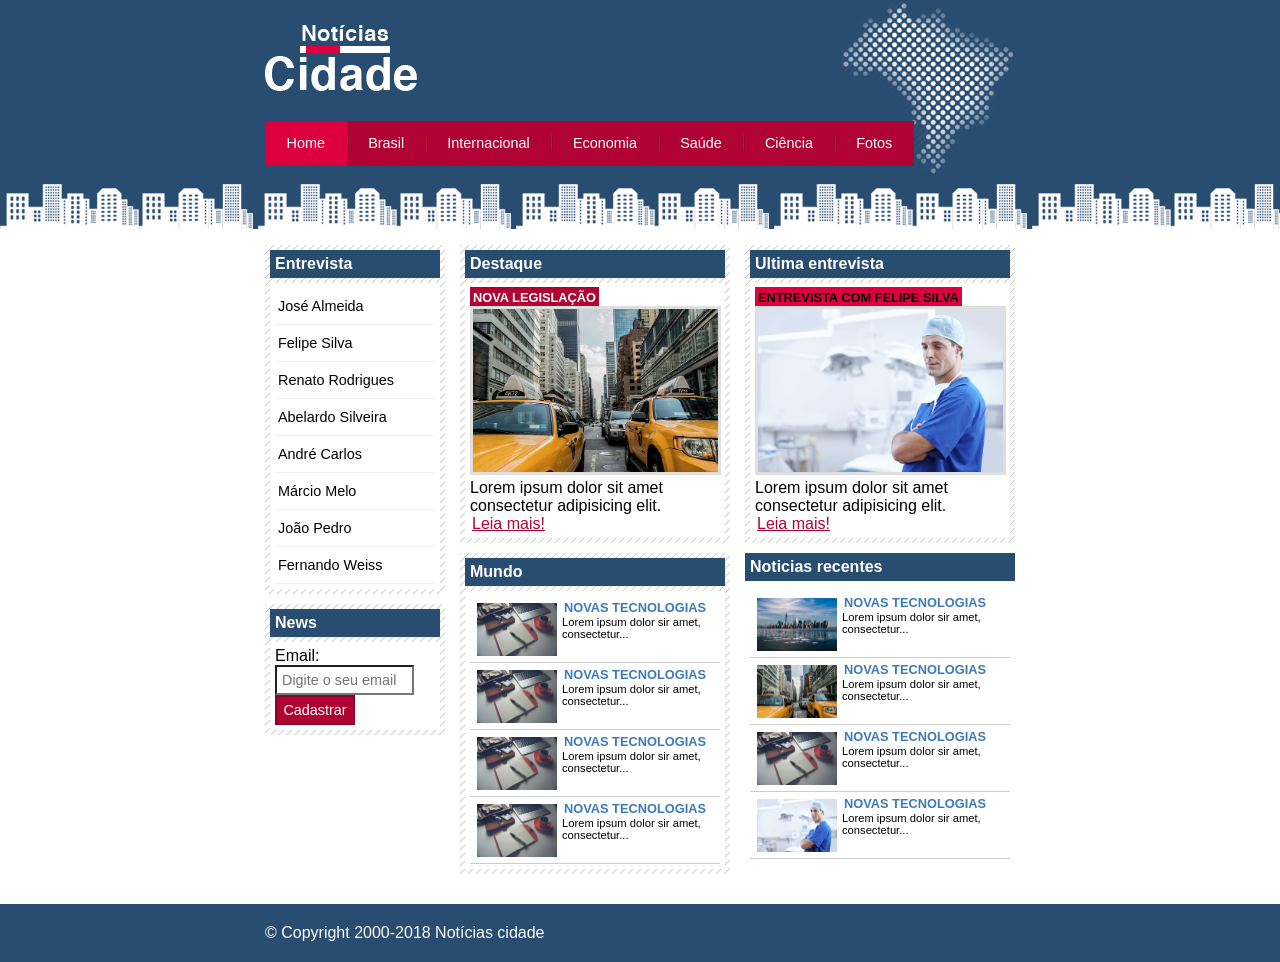
<file: index.html>
<!DOCTYPE html>
<html>

<head>
	<meta charset="utf-8">
	<meta name="viewport" content="width=device-width, initial-scale=1">
	<title>Notícias Cidade - Seu site de notícias</title>

	<link rel="stylesheet" type="text/css" href="css/estilo.css">

</head>

<body id="tres-colunas" class="home">

	<!-- Inicio do container -->
	<div id="container">
		<!-- Inicio do topo -->
		<div id="topo">

			<h1 class="logo">Notícia Cidade</h1>
			<ul id="navegacao">
				<li class="primeiro"><a id="home" href="index.html">Home</a></li>
				<li><a id="brasil" href="brasil.html">Brasil</a></li>
				<li><a id="internacional" href="internacional.html">Internacional</a></li>
				<li><a id="economia" href="econonomia.html">Economia</a></li>
				<li><a id="saude" href="saude.html">Saúde</a></li>
				<li><a id="ciencia" href="ciencia.html">Ciência</a></li>
				<li><a id="fotos" href="fotos.html">Fotos</a></li>
			</ul>

		</div>
		<!-- Final do topo -->

		<!-- Incio conteudo -->
		<div id="conteudo">
			<!--Incio primario-->
			<div id="primario">
			
				<div class="caixa destaque">

					<h2>Destaque</h2>
					<div class="caixa-conteudo">
						<h3>Nova legislação</h3>
						<img class="imagem-principal" src="imagens/taxi.jpg" width="100%" alt="">
						<p>Lorem ipsum dolor sit amet consectetur adipisicing elit.</p>
						<a href="nova-legislacao.html">Leia mais!</a>

					</div>
				</div>
				<div class="caixa">

					<h2>Mundo</h2>
					<div class="caixa-conteudo">
						
						<ul id="lista-noticias">
							<li>
								<a href=""> <img src="imagens/tecnologia.jpg" width="80" alt="">
									<h3>Novas Tecnologias</h3> 
									<p>Lorem ipsum dolor sir amet, consectetur...</p>
								</a>
							</li>
							<li>
								<a href=""> <img src="imagens/tecnologia.jpg" width="80" alt="">
									<h3>Novas Tecnologias</h3> 
									<p>Lorem ipsum dolor sir amet, consectetur...</p>
								</a>
							</li>
							<li>
								<a href=""> <img src="imagens/tecnologia.jpg" width="80" alt="">
									<h3>Novas Tecnologias</h3> 
									<p>Lorem ipsum dolor sir amet, consectetur...</p>
								</a>
							</li>
							<li>
								<a href=""> <img src="imagens/tecnologia.jpg" width="80" alt="">
									<h3>Novas Tecnologias</h3> 
									<p>Lorem ipsum dolor sir amet, consectetur...</p>
								</a>
							</li>
						</ul>

					</div>
				</div>

			</div>
			<!--Final primario-->
			<!-- Inixio Secundario-->
			<div id="secundario">
				<div class="caixa entrevista">

					<h2>Ultima entrevista</h2>
					<div class="caixa-conteudo">
						<h3>Entrevista com Felipe SIlva</h3>
						<img class="imagem-principal" src="imagens/doutor.jpg" width="100%" alt="">
						<p>Lorem ipsum dolor sit amet consectetur adipisicing elit.</p>
						<a href="">Leia mais!</a>

					</div>
				</div>
				<h2>Noticias recentes</h2>
					<div class="caixa-conteudo">
						
						<ul id="lista-noticias">
							<li>
								<a href=""> <img src="imagens/cidade.jpg" width="80" alt="">
									<h3>Novas Tecnologias</h3> 
									<p>Lorem ipsum dolor sir amet, consectetur...</p>
								</a>
							</li>
							<li>
								<a href=""> <img src="imagens/taxi.jpg" width="80" alt="">
									<h3>Novas Tecnologias</h3> 
									<p>Lorem ipsum dolor sir amet, consectetur...</p>
								</a>
							</li>
							<li>
								<a href=""> <img src="imagens/tecnologia.jpg" width="80" alt="">
									<h3>Novas Tecnologias</h3> 
									<p>Lorem ipsum dolor sir amet, consectetur...</p>
								</a>
							</li>
							<li>
								<a href=""> <img src="imagens/doutor.jpg" width="80" alt="">
									<h3>Novas Tecnologias</h3> 
									<p>Lorem ipsum dolor sir amet, consectetur...</p>
								</a>
							</li>
						</ul>

					</div>
			</div>
			<!-- FInal Secundario -->

			<!-- Incio lateral-->
			<div id="lateral">
				<div class="caixa">
					<h2>Entrevista</h2>
					<div class="caixa-conteudo">
						<ul>
							<li><a href="">José Almeida</a></li>
							<li><a href="">Felipe Silva</a></li>
							<li><a href="">Renato Rodrigues</a></li>
							<li><a href="">Abelardo Silveira</a></li>
							<li><a href="">André Carlos</a></li>
							<li><a href="">Márcio Melo</a></li>
							<li><a href="">João Pedro</a></li>
							<li><a href="">Fernando Weiss</a></li>
						</ul>
					</div>
				</div>

				<div class="caixa">
					<h2>News</h2>
					<div class="caixa-conteudo">
						<form>
							<div>
								<label for="email">Email:</label>
								<input type="text" name="email" id="email" placeholder="Digite o seu email">
							</div>
							<div>
								<input class="submit" type="submit" value="Cadastrar">
							</div>
						</form>
					</div>
				</div>

			</div>
			<!-- final lateral-->

		</div>
		<!-- Final conteudo -->

	</div>
	<!-- Final do container -->

	<!--Rodapé-->
	<div id="container-rodape" style="clear: both;">
		<div id="rodape">
			&copy; Copyright 2000-2018 Notícias cidade
		</div>
	</div>

</body>

</html>
</file>
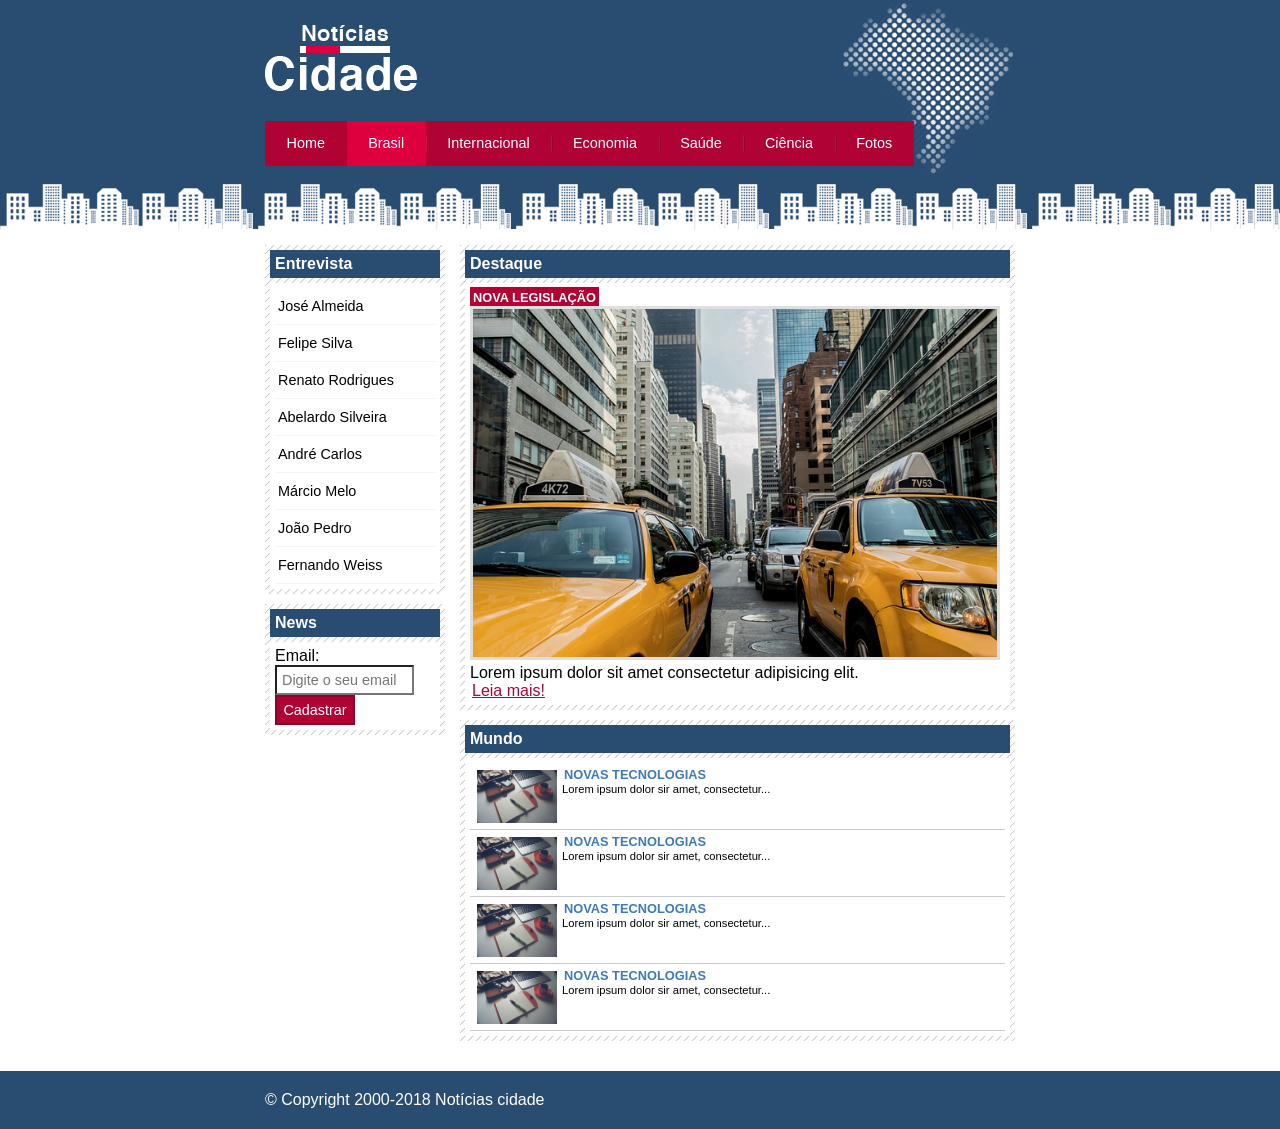
<file: brasil.html>
<!DOCTYPE html>
<html>

<head>
    <meta charset="utf-8">
    <meta name="viewport" content="width=device-width, initial-scale=1">
    <title>Notícias Cidade - Seu site de notícias</title>

    <link rel="stylesheet" type="text/css" href="css/estilo.css">

</head>

<body id="duas-colunas" class="brasil">

    <!-- Inicio do container -->
    <div id="container">
        <!-- Inicio do topo -->
        <div id="topo">

            <h1 class="logo">Notícia Cidade</h1>
            <ul id="navegacao">
                <li class="primeiro"><a id="home" href="index.html">Home</a></li>
                <li><a id="brasil" href="brasil.html">Brasil</a></li>
                <li><a id="internacional" href="internacional.html">Internacional</a></li>
                <li><a id="economia" href="econonomia.html">Economia</a></li>
                <li><a id="saude" href="saude.html">Saúde</a></li>
                <li><a id="ciencia" href="ciencia.html">Ciência</a></li>
                <li><a id="fotos" href="fotos.html">Fotos</a></li>
            </ul>

        </div>
        <!-- Final do topo -->

        <!-- Incio conteudo -->
        <div id="conteudo">
            <!--Incio primario-->
            <div id="primario">

                <div class="caixa destaque">

                    <h2>Destaque</h2>
                    <div class="caixa-conteudo">
                        <h3>Nova legislação</h3>
                        <img class="imagem-principal" src="imagens/taxi.jpg" width="100%" alt="">
                        <p>Lorem ipsum dolor sit amet consectetur adipisicing elit.</p>
                        <a href="">Leia mais!</a>

                    </div>
                </div>
                <div class="caixa">

                    <h2>Mundo</h2>
                    <div class="caixa-conteudo">

                        <ul id="lista-noticias">
                            <li>
                                <a href=""> <img src="imagens/tecnologia.jpg" width="80" alt="">
                                    <h3>Novas Tecnologias</h3>
                                    <p>Lorem ipsum dolor sir amet, consectetur...</p>
                                </a>
                            </li>
                            <li>
                                <a href=""> <img src="imagens/tecnologia.jpg" width="80" alt="">
                                    <h3>Novas Tecnologias</h3>
                                    <p>Lorem ipsum dolor sir amet, consectetur...</p>
                                </a>
                            </li>
                            <li>
                                <a href=""> <img src="imagens/tecnologia.jpg" width="80" alt="">
                                    <h3>Novas Tecnologias</h3>
                                    <p>Lorem ipsum dolor sir amet, consectetur...</p>
                                </a>
                            </li>
                            <li>
                                <a href=""> <img src="imagens/tecnologia.jpg" width="80" alt="">
                                    <h3>Novas Tecnologias</h3>
                                    <p>Lorem ipsum dolor sir amet, consectetur...</p>
                                </a>
                            </li>
                        </ul>

                    </div>
                </div>

            </div>
            <!--Final primario-->
            <!-- Inixio Secundario-->
            <!-- FInal Secundario -->

            <!-- Incio lateral-->
            <div id="lateral">
                <div class="caixa">
                    <h2>Entrevista</h2>
                    <div class="caixa-conteudo">
                        <ul>
                            <li><a href="">José Almeida</a></li>
                            <li><a href="">Felipe Silva</a></li>
                            <li><a href="">Renato Rodrigues</a></li>
                            <li><a href="">Abelardo Silveira</a></li>
                            <li><a href="">André Carlos</a></li>
                            <li><a href="">Márcio Melo</a></li>
                            <li><a href="">João Pedro</a></li>
                            <li><a href="">Fernando Weiss</a></li>
                        </ul>
                    </div>
                </div>

                <div class="caixa">
                    <h2>News</h2>
                    <div class="caixa-conteudo">
                        <form>
                            <div>
                                <label for="email">Email:</label>
                                <input type="text" name="email" id="email" placeholder="Digite o seu email">
                            </div>
                            <div>
                                <input class="submit" type="submit" value="Cadastrar">
                            </div>
                        </form>
                    </div>
                </div>

            </div>
            <!-- final lateral-->

        </div>
        <!-- Final conteudo -->

    </div>
    <!-- Final do container -->

    <!--Rodapé-->
    <div id="container-rodape" style="clear: both;">
        <div id="rodape">
            &copy; Copyright 2000-2018 Notícias cidade
        </div>
    </div>

</body>

</html>
</file>
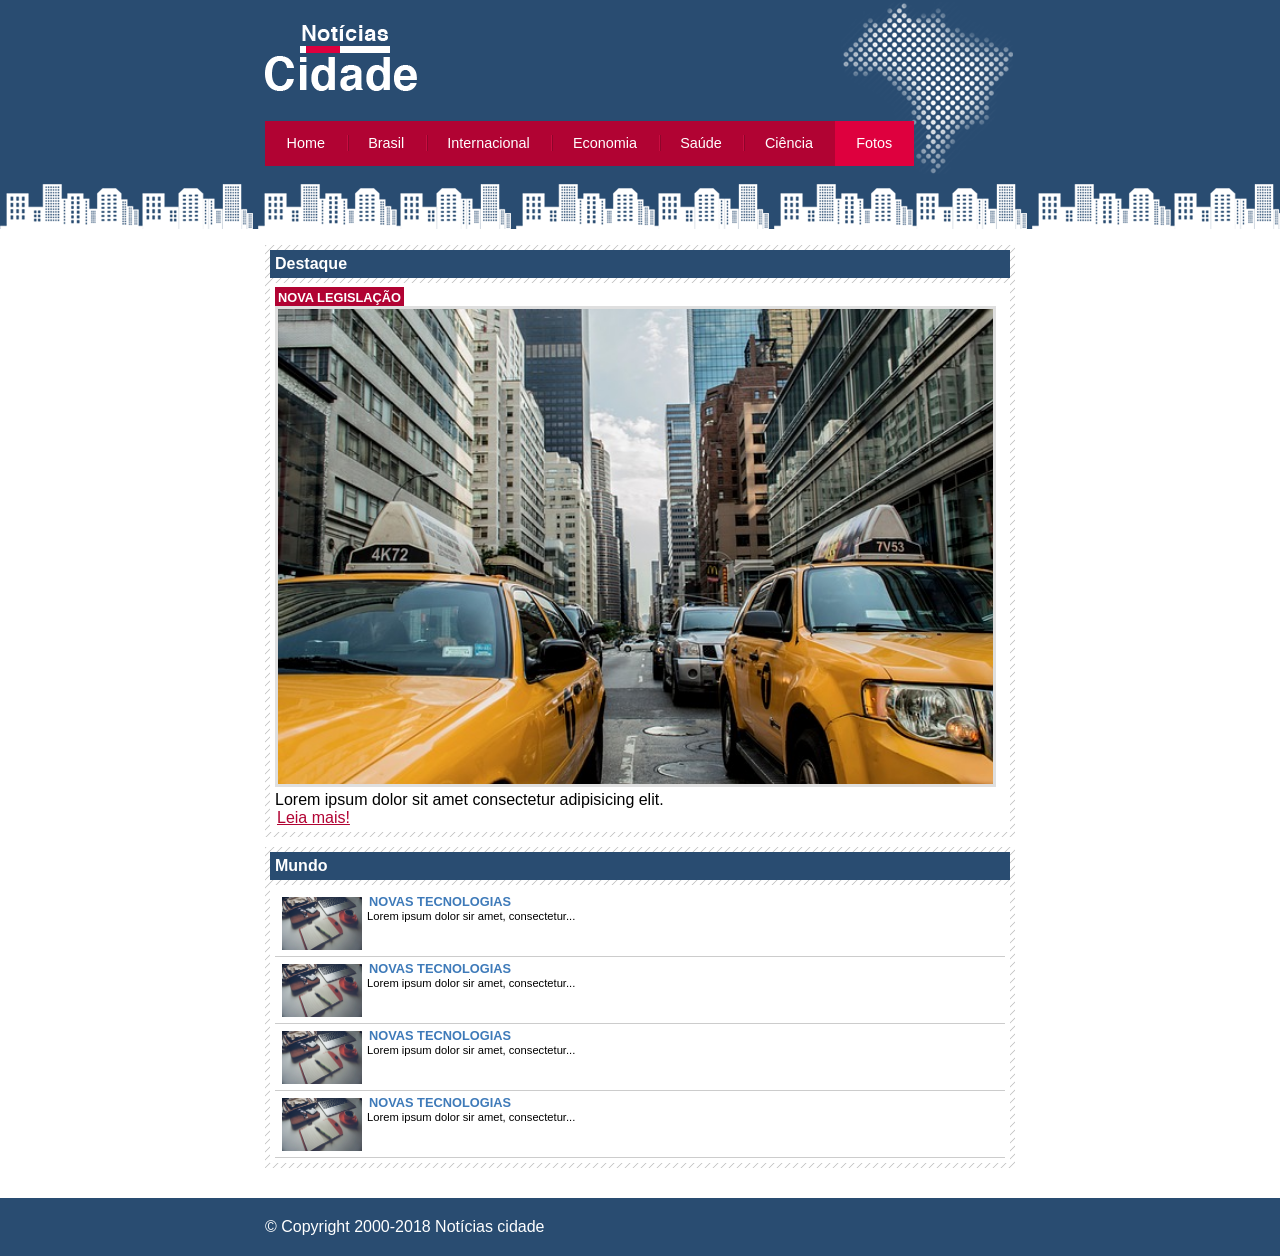
<file: fotos.html>
<!DOCTYPE html>
<html>

<head>
	<meta charset="utf-8">
	<meta name="viewport" content="width=device-width, initial-scale=1">
	<title>Notícias Cidade - Seu site de notícias</title>

	<link rel="stylesheet" type="text/css" href="css/estilo.css">

</head>

<body id="uma-coluna" class="fotos">

	<!-- Inicio do container -->
	<div id="container">
		<!-- Inicio do topo -->
		<div id="topo">

			<h1 class="logo">Notícia Cidade</h1>
			<ul id="navegacao">
				<li class="primeiro"><a id="home" href="index.html">Home</a></li>
				<li><a id="brasil" href="brasil.html">Brasil</a></li>
				<li><a id="internacional" href="internacional.html">Internacional</a></li>
				<li><a id="economia" href="econonomia.html">Economia</a></li>
				<li><a id="saude" href="saude.html">Saúde</a></li>
				<li><a id="ciencia" href="ciencia.html">Ciência</a></li>
				<li><a id="fotos" href="fotos.html">Fotos</a></li>
			</ul>

		</div>
		<!-- Final do topo -->

		<!-- Incio conteudo -->
		<div id="conteudo">
			<!--Incio primario-->
			<div id="primario">
			
				<div class="caixa destaque">

					<h2>Destaque</h2>
					<div class="caixa-conteudo">
						<h3>Nova legislação</h3>
						<img class="imagem-principal" src="imagens/taxi.jpg" width="100%" alt="">
						<p>Lorem ipsum dolor sit amet consectetur adipisicing elit.</p>
						<a href="">Leia mais!</a>

					</div>
				</div>
				<div class="caixa">

					<h2>Mundo</h2>
					<div class="caixa-conteudo">
						
						<ul id="lista-noticias">
							<li>
								<a href=""> <img src="imagens/tecnologia.jpg" width="80" alt="">
									<h3>Novas Tecnologias</h3> 
									<p>Lorem ipsum dolor sir amet, consectetur...</p>
								</a>
							</li>
							<li>
								<a href=""> <img src="imagens/tecnologia.jpg" width="80" alt="">
									<h3>Novas Tecnologias</h3> 
									<p>Lorem ipsum dolor sir amet, consectetur...</p>
								</a>
							</li>
							<li>
								<a href=""> <img src="imagens/tecnologia.jpg" width="80" alt="">
									<h3>Novas Tecnologias</h3> 
									<p>Lorem ipsum dolor sir amet, consectetur...</p>
								</a>
							</li>
							<li>
								<a href=""> <img src="imagens/tecnologia.jpg" width="80" alt="">
									<h3>Novas Tecnologias</h3> 
									<p>Lorem ipsum dolor sir amet, consectetur...</p>
								</a>
							</li>
						</ul>

					</div>
				</div>

			</div>
			<!--Final primario-->
		</div>
		<!-- Final conteudo -->

	</div>
	<!-- Final do container -->

	<!--Rodapé-->
	<div id="container-rodape" style="clear: both;">
		<div id="rodape">
			&copy; Copyright 2000-2018 Notícias cidade
		</div>
	</div>

</body>

</html>
</file>
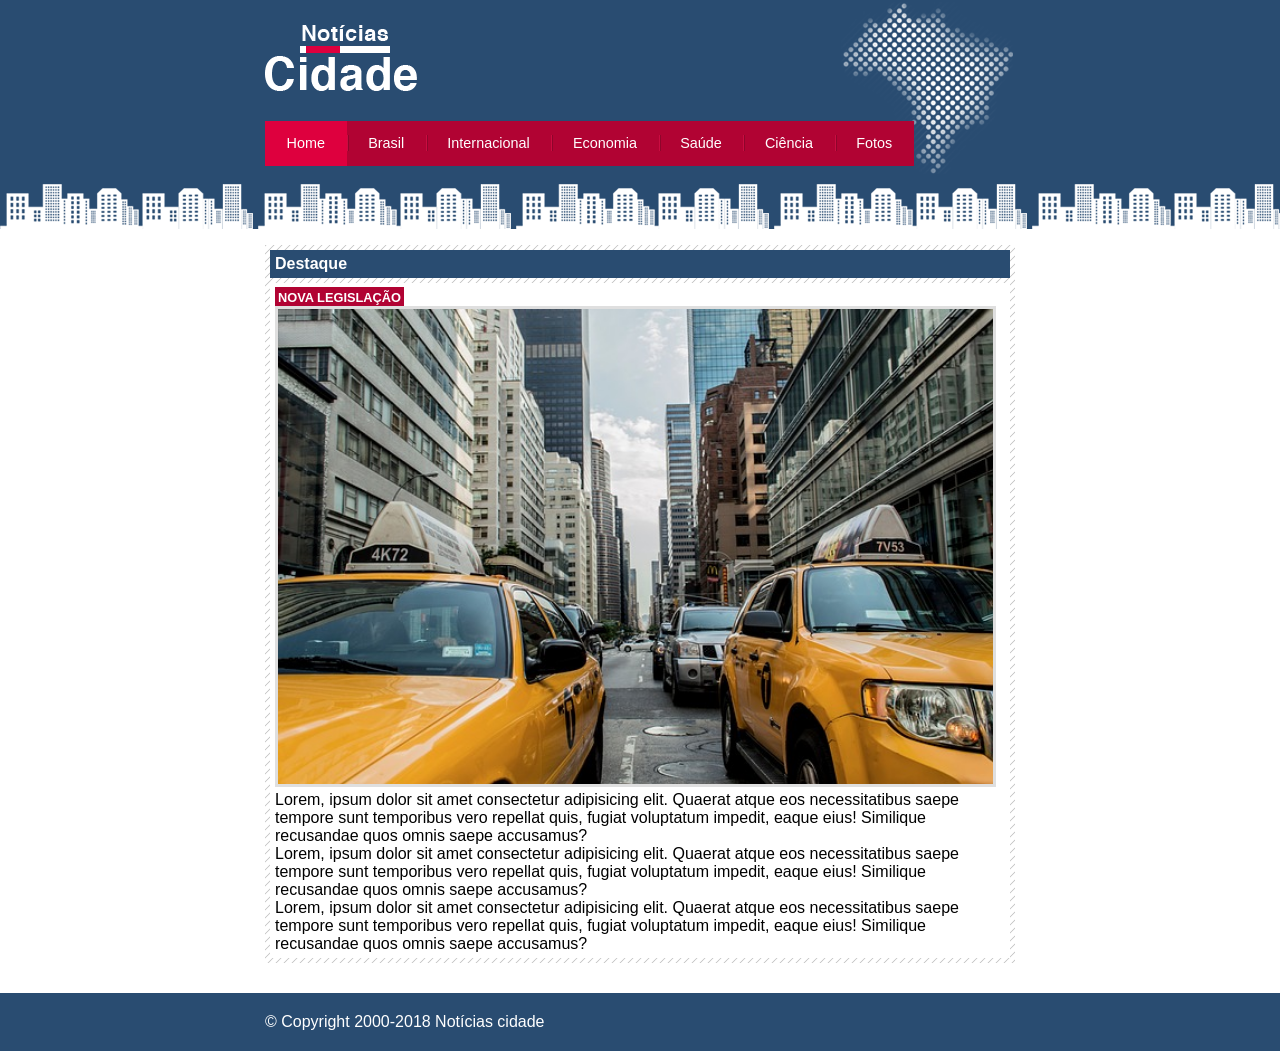
<file: nova-legislacao.html>
<!DOCTYPE html>
<html>

<head>
    <meta charset="utf-8">
    <meta name="viewport" content="width=device-width, initial-scale=1">
    <title>Notícias Cidade - Seu site de notícias</title>

    <link rel="stylesheet" type="text/css" href="css/estilo.css">

</head>

<body id="uma-coluna" class="home">

    <!-- Inicio do container -->
    <div id="container">
        <!-- Inicio do topo -->
        <div id="topo">

            <h1 class="logo">Notícia Cidade</h1>
            <ul id="navegacao">
                <li class="primeiro"><a id="home" href="index.html">Home</a></li>
                <li><a id="brasil" href="brasil.html">Brasil</a></li>
                <li><a id="internacional" href="internacional.html">Internacional</a></li>
                <li><a id="economia" href="econonomia.html">Economia</a></li>
                <li><a id="saude" href="saude.html">Saúde</a></li>
                <li><a id="ciencia" href="ciencia.html">Ciência</a></li>
                <li><a id="fotos" href="fotos.html">Fotos</a></li>
            </ul>

        </div>
        <!-- Final do topo -->

        <!-- Incio conteudo -->
        <div id="conteudo">
            <!--Incio primario-->
            <div id="primario">

                <div class="caixa destaque">

                    <h2>Destaque</h2>
                    <div class="caixa-conteudo">
                        <h3>Nova legislação</h3>
                        <img class="imagem-principal" src="imagens/taxi.jpg" width="100%" alt="">
                        <p>
                            Lorem, ipsum dolor sit amet consectetur adipisicing elit. Quaerat atque eos necessitatibus
                            saepe tempore sunt temporibus vero repellat quis, fugiat voluptatum impedit, eaque eius!
                            Similique recusandae quos omnis saepe accusamus?
                        </p>
                        <p>
                            Lorem, ipsum dolor sit amet consectetur adipisicing elit. Quaerat atque eos necessitatibus
                            saepe tempore sunt temporibus vero repellat quis, fugiat voluptatum impedit, eaque eius!
                            Similique recusandae quos omnis saepe accusamus?
                        </p>
                        <p>
                            Lorem, ipsum dolor sit amet consectetur adipisicing elit. Quaerat atque eos necessitatibus
                            saepe tempore sunt temporibus vero repellat quis, fugiat voluptatum impedit, eaque eius!
                            Similique recusandae quos omnis saepe accusamus?
                        </p>

                    </div>
                </div>
            </div>
            <!--Final primario-->
        </div>
        <!-- Final conteudo -->

    </div>
    <!-- Final do container -->

    <!--Rodapé-->
    <div id="container-rodape" style="clear: both;">
        <div id="rodape">
            &copy; Copyright 2000-2018 Notícias cidade
        </div>
    </div>

</body>

</html>
</file>
<file: css/estilo.css>
/* Estrutura do site */

*{
	margin: 0;
	padding: 0;
}

body{
	font-family: "Trebuchet MS", Helvetica, sans-serif;
	background: #fff url(../imagens/fundo.png) repeat-x;
}

#container{
	width: 750px;
	margin: 0 auto;
}
#topo{
	height: 150px;
	background: url(../imagens/detalhe-topo.png) no-repeat right top;
	padding-top: 25px;
}

.logo{
	width: 152px;
	height: 66px;
	background: url(../imagens/logo.png) no-repeat center;
	text-indent: -3000px;
}

/* Formatar a barras de navegação */
a:link, a:visited{
	color: #b10333;
	padding: 2px;
}
a:hover{
	color: #e50040;
}
ul{
	margin: 0;
	padding: 0;
	list-style: none;
}

#topo ul{
	background: #b10333;
	margin-top: 30px;
	float: left;
}

#topo ul li{
	float: left;
}

#topo ul li a{
	font-size: 0.9em;
	display: block;
	padding: 0.5em 1.5em;
	line-height: 2.1em;
	text-decoration: none;
	color: #fff;
	background: url(../imagens/divisor.png) no-repeat left center;
}

#topo ul .primeiro a{
	background: none;
}

#topo ul a:hover{
	color: #96001d;
}

body.home #navegacao a#home,
body.brasil #navegacao a#brasil,
body.internacional #navegacao a#internacional,
body.economia #navegacao a#economia,
body.saude #navegacao a#saude,
body.ciencia #navegacao a#ciencia,
body.fotos #navegacao a#fotos
{
	color: #fff;
	background: #de003e;
	cursor: text;
}

#conteudo{
	background: #f5f5f5;
	margin-top: 60px;
}
#lateral{
	width: 180px;
	float: left;
	margin: 0 0 20px -750px;
}
#primario{
	width: 270px;
	float: left;
	margin: 0 0 20px 195px;
}
#duas-colunas #primario{
	width: 555px;
}
#uma-coluna #primario{
	width: 750px;
	margin: 0 0 20px 0;
}
#secundario{
	width: 270px;
	float: left;
	margin: 0 0 20px 15px;
}

/* Caixa */
.caixa{
	margin: 10px 0;
	padding: 5px;
	background: #f3f3f3 url(../imagens/fundo-caixa.png);
}
h2{
	font-size: 1em;
	background: #294c71;
	color: #fff;
	padding: 5px;
}
.caixa-conteudo{
	background: #fff;
	padding: 5px;
	margin-top: 5px;
}

/* Menu lateral */
#lateral ul a{
	font-size: 0.9em;
	padding: 3px;
	display: block;
	line-height: 30px;
	color: #000;
	text-decoration: none;
	border-bottom: 1px solid #f3f3f3;
}
#lateral ul a:hover{
	background: #f9f9f9 url(../imagens/marcador.png) no-repeat left center;
	padding-left: 20px;
	color: #a1a1a1;
}

/* Formatando Formulário */
label{
	display: block;
	cursor: pointer;
}

input{
	padding: 5px;
	width: 125px;
	font-size: 0.9em;
	background-color: #fff;
}
input.submit{
	width: 80px;
	color: #fff;
	background-color: #b10333;
	border: 2px solid #860529;
}

/* Formatando imagens*/
img.imagem-principal{
	width: 98%;
	border: 3px solid #dfdfdf;
}

/* Formatando os Cabeçalhos */
h3{
	text-transform: uppercase;
	display: inline;
	font-size: 0.8em;
	padding: 3px;
}
.destaque h3{
	background: #b10333;
	color: #fff;
}
.entrevista h3{
	background: #de003e;
}

/* Formatando lista de notícias */
#lista-noticias li{
	padding: 2px;
	border-bottom: 1px solid #ccc;
	height: 62px;
}
#lista-noticias li a img{
	float: left;
	margin: 5px;
}
#lista-noticias li a{
	text-decoration: none;
}
#lista-noticias li a h3{
	font-size: 0.8em;
	padding: 0;
	color: #3e7ab9;
}
#lista-noticias li a p{
	font-size: 0.7em;
	color: #000;
}
#lista-noticias li:hover{
	background: #eee;
	cursor: pointer;
}
		

/* Rodapé */
#container-rodape{
	background: #294c71;
	padding: 20px;
}
#rodape{
	width: 750px;
	margin: 0 auto;
	color: #fff;
}
</file>
